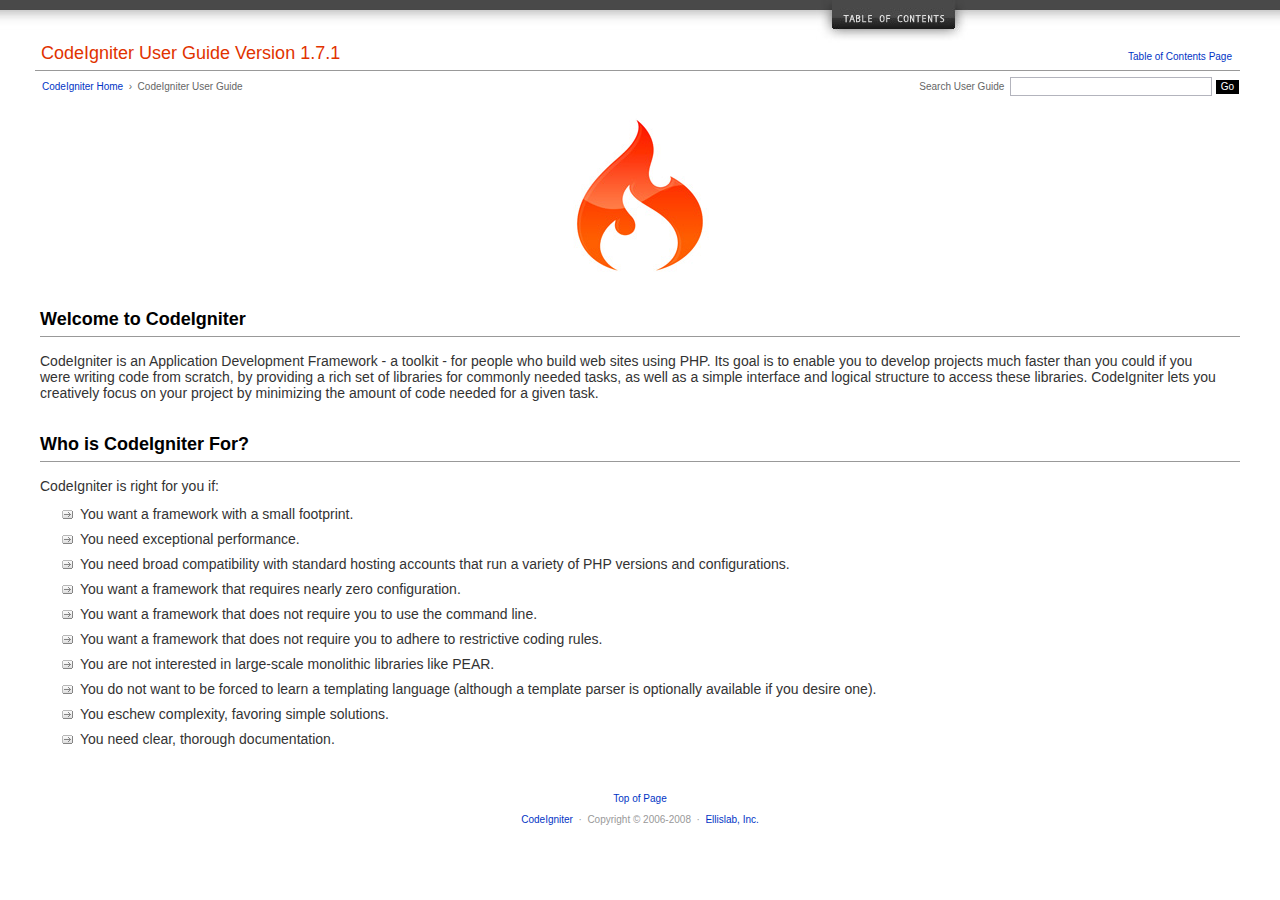
<file: user_guide/index.html>
<!DOCTYPE html PUBLIC "-//W3C//DTD XHTML 1.0 Transitional//EN" "http://www.w3.org/TR/xhtml1/DTD/xhtml1-transitional.dtd">
<html xmlns="http://www.w3.org/1999/xhtml" xml:lang="en" lang="en">
<head>

<meta http-equiv="Content-Type" content="text/html; charset=utf-8" />
<title>Welcome to CodeIgniter : CodeIgniter User Guide</title>

<style type='text/css' media='all'>@import url('userguide.css');</style>
<link rel='stylesheet' type='text/css' media='all' href='userguide.css' />

<script type="text/javascript" src="nav/nav.js"></script>
<script type="text/javascript" src="nav/prototype.lite.js"></script>
<script type="text/javascript" src="nav/moo.fx.js"></script>
<script type="text/javascript" src="nav/user_guide_menu.js"></script>

<meta http-equiv='expires' content='-1' />
<meta http-equiv= 'pragma' content='no-cache' />
<meta name='robots' content='all' />
<meta name='author' content='ExpressionEngine Dev Team' />
<meta name='description' content='CodeIgniter User Guide' />

</head>
<body>

<!-- START NAVIGATION -->
<div id="nav"><div id="nav_inner"><script type="text/javascript">create_menu('null');</script></div></div>
<div id="nav2"><a name="top"></a><a href="javascript:void(0);" onclick="myHeight.toggle();"><img src="images/nav_toggle_darker.jpg" width="154" height="43" border="0" title="Toggle Table of Contents" alt="Toggle Table of Contents" /></a></div>
<div id="masthead">
<table cellpadding="0" cellspacing="0" border="0" style="width:100%">
<tr>
<td><h1>CodeIgniter User Guide Version 1.7.1</h1></td>
<td id="breadcrumb_right"><a href="toc.html">Table of Contents Page</a></td>
</tr>
</table>
</div>
<!-- END NAVIGATION -->


<table cellpadding="0" cellspacing="0" border="0" style="width:100%">
<tr>
<td id="breadcrumb">
<a href="http://codeigniter.com/">CodeIgniter Home</a> &nbsp;&#8250;&nbsp; CodeIgniter User Guide
</td>
<td id="searchbox"><form method="get" action="http://www.google.com/search"><input type="hidden" name="as_sitesearch" id="as_sitesearch" value="codeigniter.com/user_guide/" />Search User Guide&nbsp; <input type="text" class="input" style="width:200px;" name="q" id="q" size="31" maxlength="255" value="" />&nbsp;<input type="submit" class="submit" name="sa" value="Go" /></form></td>
</tr>
</table>



<br clear="all" />

<div class="center"><img src="images/ci_logo_flame.jpg" width="150" height="164" border="0" alt="CodeIgniter" /></div>


<!-- START CONTENT -->
<div id="content">



<h2>Welcome to CodeIgniter</h2>

<p>CodeIgniter is an Application Development Framework - a toolkit - for people who build web sites using PHP.
Its goal is to enable you to develop projects much faster than you could if you were writing code
from scratch, by providing a rich set of libraries for commonly needed tasks, as well as a simple interface and
logical structure to access these libraries. CodeIgniter lets you creatively focus on your project by
minimizing the amount of code needed for a given task.</p>


<h2>Who is CodeIgniter For?</h2>

<p>CodeIgniter is right for you if:</p>

<ul>
<li>You want a framework with a small footprint.</li>
<li>You need exceptional performance.</li>
<li>You need broad compatibility with standard hosting accounts that run a variety of PHP versions and configurations.</li>
<li>You want a framework that requires nearly zero configuration.</li>
<li>You want a framework that does not require you to use the command line.</li>
<li>You want a framework that does not require you to adhere to restrictive coding rules.</li>
<li>You are not interested in large-scale monolithic libraries like PEAR.</li>
<li>You do not want to be forced to learn a templating language (although a template parser is optionally available if you desire one).</li>
<li>You eschew complexity, favoring simple solutions.</li>
<li>You need clear, thorough documentation.</li>
</ul>


</div>
<!-- END CONTENT -->


<div id="footer">
<p><a href="#top">Top of Page</a></p>
<p><a href="http://codeigniter.com">CodeIgniter</a> &nbsp;&middot;&nbsp; Copyright &#169; 2006-2008 &nbsp;&middot;&nbsp; <a href="http://ellislab.com/">Ellislab, Inc.</a></p>
</div>



</body>
</html>
</file>
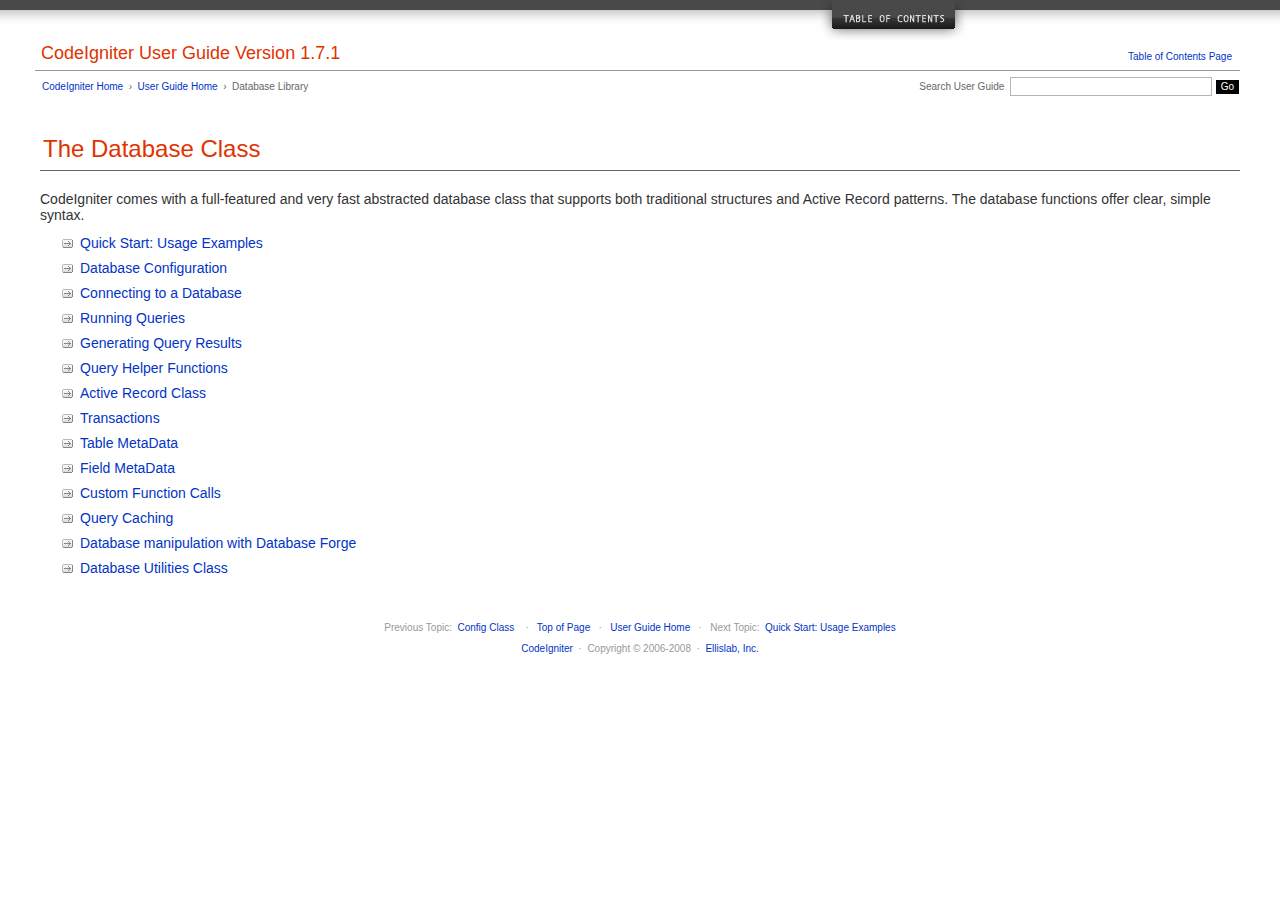
<file: user_guide/database/index.html>
<!DOCTYPE html PUBLIC "-//W3C//DTD XHTML 1.0 Transitional//EN" "http://www.w3.org/TR/xhtml1/DTD/xhtml1-transitional.dtd">
<html xmlns="http://www.w3.org/1999/xhtml" xml:lang="en" lang="en">
<head>

<meta http-equiv="Content-Type" content="text/html; charset=utf-8" />
<title>The Database Class : CodeIgniter User Guide</title>

<style type='text/css' media='all'>@import url('../userguide.css');</style>
<link rel='stylesheet' type='text/css' media='all' href='../userguide.css' />

<script type="text/javascript" src="../nav/nav.js"></script>
<script type="text/javascript" src="../nav/prototype.lite.js"></script>
<script type="text/javascript" src="../nav/moo.fx.js"></script>
<script type="text/javascript" src="../nav/user_guide_menu.js"></script>

<meta http-equiv='expires' content='-1' />
<meta http-equiv= 'pragma' content='no-cache' />
<meta name='robots' content='all' />
<meta name='author' content='ExpressionEngine Dev Team' />
<meta name='description' content='CodeIgniter User Guide' />

</head>
<body>

<!-- START NAVIGATION -->
<div id="nav"><div id="nav_inner"><script type="text/javascript">create_menu('../');</script></div></div>
<div id="nav2"><a name="top"></a><a href="javascript:void(0);" onclick="myHeight.toggle();"><img src="../images/nav_toggle_darker.jpg" width="154" height="43" border="0" title="Toggle Table of Contents" alt="Toggle Table of Contents" /></a></div>
<div id="masthead">
<table cellpadding="0" cellspacing="0" border="0" style="width:100%">
<tr>
<td><h1>CodeIgniter User Guide Version 1.7.1</h1></td>
<td id="breadcrumb_right"><a href="../toc.html">Table of Contents Page</a></td>
</tr>
</table>
</div>
<!-- END NAVIGATION -->


<!-- START BREADCRUMB -->
<table cellpadding="0" cellspacing="0" border="0" style="width:100%">
<tr>
<td id="breadcrumb">
<a href="http://codeigniter.com/">CodeIgniter Home</a> &nbsp;&#8250;&nbsp;
<a href="../index.html">User Guide Home</a> &nbsp;&#8250;&nbsp;
Database Library
</td>
<td id="searchbox"><form method="get" action="http://www.google.com/search"><input type="hidden" name="as_sitesearch" id="as_sitesearch" value="codeigniter.com/user_guide/" />Search User Guide&nbsp; <input type="text" class="input" style="width:200px;" name="q" id="q" size="31" maxlength="255" value="" />&nbsp;<input type="submit" class="submit" name="sa" value="Go" /></form></td>
</tr>
</table>
<!-- END BREADCRUMB -->


<br clear="all" />


<!-- START CONTENT -->
<div id="content">


<h1>The Database Class</h1>

<p>CodeIgniter comes with a full-featured and very fast abstracted database class that supports both traditional
structures and Active Record patterns. The database functions offer clear, simple syntax.</p>

	<ul>
		<li><a href="examples.html">Quick Start:  Usage Examples</a></li>
		<li><a href="configuration.html">Database Configuration</a></li>
		<li><a href="connecting.html">Connecting to a Database</a></li>
		<li><a href="queries.html">Running Queries</a></li>
		<li><a href="results.html">Generating Query Results</a></li>
		<li><a href="helpers.html">Query Helper Functions</a></li>
		<li><a href="active_record.html">Active Record Class</a></li>
		<li><a href="transactions.html">Transactions</a></li>
		<li><a href="table_data.html">Table MetaData</a></li>
		<li><a href="fields.html">Field MetaData</a></li>
		<li><a href="call_function.html">Custom Function Calls</a></li>
		<li><a href="caching.html">Query Caching</a></li>
		<li><a href="forge.html">Database manipulation with Database Forge</a></li>
		<li><a href="utilities.html">Database Utilities Class</a></li>
	</ul>
	

</div>
<!-- END CONTENT -->


<div id="footer">
<p>
Previous Topic:&nbsp;&nbsp;<a href="../libraries/config.html">Config Class</a>
&nbsp;&nbsp;&nbsp;&middot;&nbsp;&nbsp;
<a href="#top">Top of Page</a>&nbsp;&nbsp;&nbsp;&middot;&nbsp;&nbsp;
<a href="../index.html">User Guide Home</a>&nbsp;&nbsp;&nbsp;&middot;&nbsp;&nbsp;
Next Topic:&nbsp;&nbsp;<a href="examples.html">Quick Start: Usage Examples</a>
</p>
<p><a href="http://codeigniter.com">CodeIgniter</a> &nbsp;&middot;&nbsp; Copyright &#169; 2006-2008 &nbsp;&middot;&nbsp; <a href="http://ellislab.com/">Ellislab, Inc.</a></p>
</div>

</body>
</html>
</file>
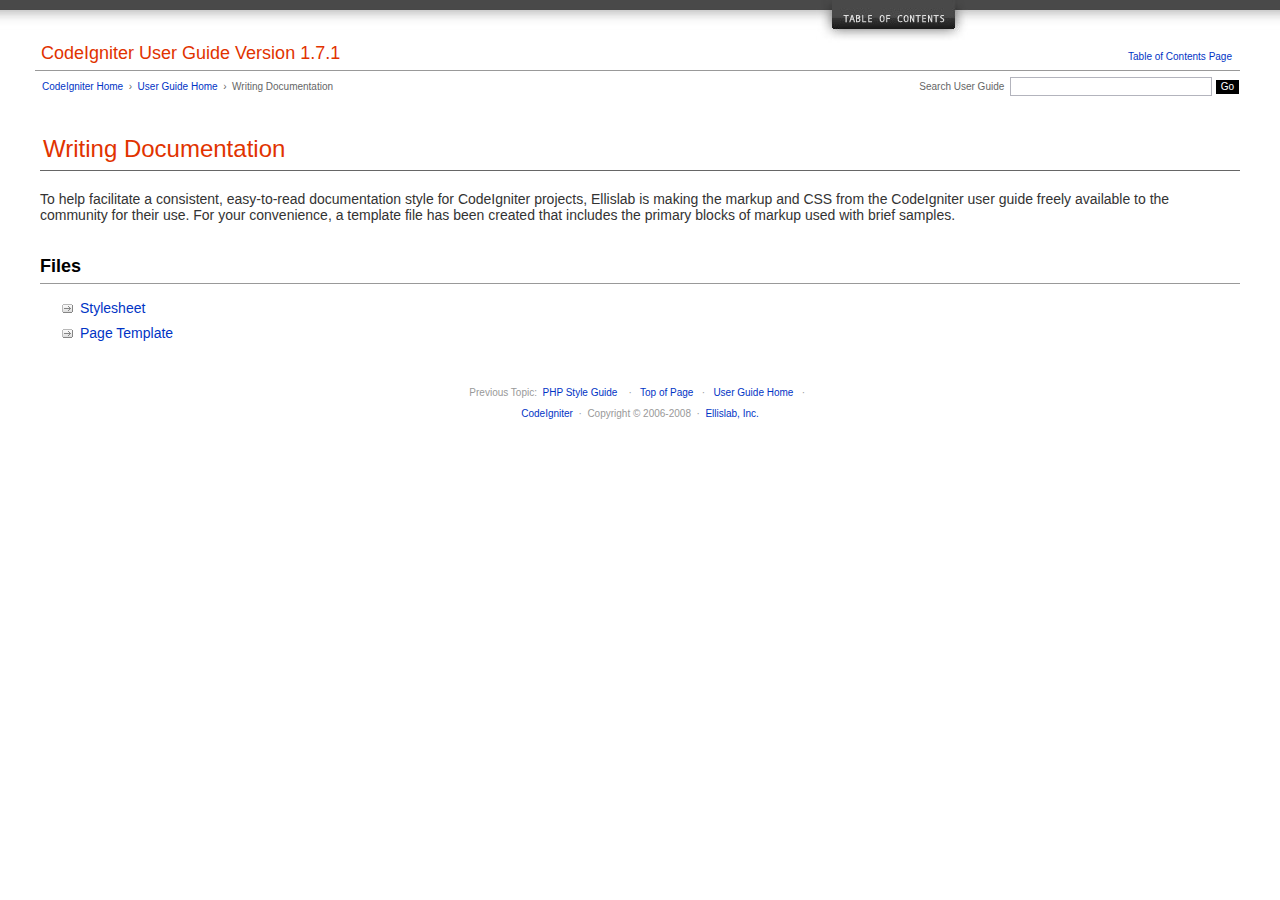
<file: user_guide/doc_style/index.html>
<!DOCTYPE html PUBLIC "-//W3C//DTD XHTML 1.0 Transitional//EN" "http://www.w3.org/TR/xhtml1/DTD/xhtml1-transitional.dtd">
<html xmlns="http://www.w3.org/1999/xhtml" xml:lang="en" lang="en">
<head>

<meta http-equiv="Content-Type" content="text/html; charset=utf-8" />
<title>Writing Documentation : CodeIgniter User Guide</title>

<style type='text/css' media='all'>@import url('../userguide.css');</style>
<link rel='stylesheet' type='text/css' media='all' href='../userguide.css' />

<script type="text/javascript" src="../nav/nav.js"></script>
<script type="text/javascript" src="../nav/prototype.lite.js"></script>
<script type="text/javascript" src="../nav/moo.fx.js"></script>
<script type="text/javascript" src="../nav/user_guide_menu.js"></script>

<meta http-equiv='expires' content='-1' />
<meta http-equiv= 'pragma' content='no-cache' />
<meta name='robots' content='all' />
<meta name='author' content='ExpressionEngine Dev Team' />
<meta name='description' content='CodeIgniter User Guide' />

</head>
<body>

<!-- START NAVIGATION -->
<div id="nav"><div id="nav_inner"><script type="text/javascript">create_menu('../');</script></div></div>
<div id="nav2"><a name="top"></a><a href="javascript:void(0);" onclick="myHeight.toggle();"><img src="../images/nav_toggle_darker.jpg" width="154" height="43" border="0" title="Toggle Table of Contents" alt="Toggle Table of Contents" /></a></div>
<div id="masthead">
<table cellpadding="0" cellspacing="0" border="0" style="width:100%">
<tr>
<td><h1>CodeIgniter User Guide Version 1.7.1</h1></td>
<td id="breadcrumb_right"><a href="../toc.html">Table of Contents Page</a></td>
</tr>
</table>
</div>
<!-- END NAVIGATION -->


<!-- START BREADCRUMB -->
<table cellpadding="0" cellspacing="0" border="0" style="width:100%">
<tr>
<td id="breadcrumb">
<a href="http://codeigniter.com/">CodeIgniter Home</a> &nbsp;&#8250;&nbsp;
<a href="../index.html">User Guide Home</a> &nbsp;&#8250;&nbsp;
Writing Documentation
</td>
<td id="searchbox"><form method="get" action="http://www.google.com/search"><input type="hidden" name="as_sitesearch" id="as_sitesearch" value="codeigniter.com/user_guide/" />Search User Guide&nbsp; <input type="text" class="input" style="width:200px;" name="q" id="q" size="31" maxlength="255" value="" />&nbsp;<input type="submit" class="submit" name="sa" value="Go" /></form></td>
</tr>
</table>
<!-- END BREADCRUMB -->

<br clear="all" />


<!-- START CONTENT -->
<div id="content">

<h1>Writing Documentation</h1>

<p>To help facilitate a consistent, easy-to-read documentation style for CodeIgniter projects, Ellislab is making the markup and CSS from the CodeIgniter user guide freely available to the community for their use. For your convenience, a template file has been created that includes the primary blocks of markup used with brief samples.</p>

<h2>Files</h2>

<ul>
	<li><a href="../userguide.css">Stylesheet</a></li>
	<li><a href="./template.html">Page Template</a></li>
</ul>


</div>
<!-- END CONTENT -->



<div id="footer">
<p>
Previous Topic:&nbsp;&nbsp;<a href="../general/styleguide.html">PHP Style Guide</a>
&nbsp;&nbsp;&nbsp;&middot;&nbsp;&nbsp;
<a href="#top">Top of Page</a>&nbsp;&nbsp;&nbsp;&middot;&nbsp;&nbsp;
<a href="../index.html">User Guide Home</a>&nbsp;&nbsp;&nbsp;&middot;&nbsp;&nbsp;
</p>
<p><a href="http://codeigniter.com">CodeIgniter</a> &nbsp;&middot;&nbsp; Copyright &#169; 2006-2008 &nbsp;&middot;&nbsp; <a href="http://ellislab.com/">Ellislab, Inc.</a></p>
</div>

</body>
</html>
</file>
<file: user_guide/userguide.css>
body {
 margin: 0;
 padding: 0;
 font-family: Lucida Grande, Verdana, Geneva, Sans-serif;
 font-size: 14px;
 color: #333;
 background-color: #fff;
}

a {
 color: #0134c5;
 background-color: transparent;
 text-decoration: none;
 font-weight: normal;
}
a:visited {
 color: #0134c5;
 background-color: transparent;
 text-decoration: none;
}
a:hover {
 color: #000;
 text-decoration: none;
 background-color: transparent;
}

#breadcrumb {
 float: left;
 background-color: transparent;
 margin: 10px 0 0 42px;
 padding: 0;
 font-size: 10px;
 color: #666;
}
#breadcrumb_right {
 float: right;
 width: 175px;
 background-color: transparent;
 padding: 8px 8px 3px 0;
 text-align: right;
 font-size: 10px;
 color: #666;
}
#nav {
 background-color: #494949;
 margin: 0;
 padding: 0;
}
#nav2 {
 background: #fff url(images/nav_bg_darker.jpg) repeat-x left top;
 padding: 0 310px 0 0;
 margin: 0;
 text-align: right;
}
#nav_inner {
 background-color: transparent;
 padding: 8px 12px 0 20px;
 margin: 0;
 font-family: Lucida Grande, Verdana, Geneva, Sans-serif;
 font-size: 11px;
}

#nav_inner h3 {
 font-size: 12px;
 color: #fff;
 margin: 0;
 padding: 0;
}

#nav_inner .td_sep {
 background: transparent url(images/nav_separator_darker.jpg) repeat-y left top;
 width: 25%;
 padding: 0 0 0 20px;
}
#nav_inner .td {
 width: 25%;
}
#nav_inner p {
 color: #eee;
 background-color: transparent;
 padding:0;
 margin: 0 0 10px 0;
}
#nav_inner ul {
 list-style-image: url(images/arrow.gif);
 padding: 0 0 0 18px;
 margin: 8px 0 12px 0;
}
#nav_inner li {
 padding: 0;
 margin: 0 0 4px 0;
}

#nav_inner a {
 color: #eee;
 background-color: transparent;
 text-decoration: none;
 font-weight: normal;
}

#nav_inner a:visited {
 color: #eee;
 background-color: transparent;
 text-decoration: none;
}

#nav_inner a:hover {
 color: #ccc;
 text-decoration: none;
 background-color: transparent;
}

#masthead {
 margin: 0 40px 0 35px;
 padding: 0 0 0 6px;
 border-bottom: 1px solid #999;
}

#masthead h1 {
background-color: transparent;
color: #e13300;
font-size: 18px;
font-weight: normal;
margin: 0;
padding: 0 0 6px 0;
}

#searchbox {
 background-color: transparent;
 padding: 6px 40px 0 0;
 text-align: right;
 font-size: 10px;
 color: #666;
}

#img_welcome {
 border-bottom: 1px solid #D0D0D0;
 margin: 0 40px 0 40px;
 padding: 0;
 text-align: center;
}

#content {
 margin: 20px 40px 0 40px;
 padding: 0;
}

#content p {
 margin: 12px 20px 12px 0;
}

#content h1 {
color: #e13300;
border-bottom: 1px solid #666;
background-color: transparent;
font-weight: normal;
font-size: 24px;
margin: 0 0 20px 0;
padding: 3px 0 7px 3px;
}

#content h2 {
 background-color: transparent;
 border-bottom: 1px solid #999;
 color: #000;
 font-size: 18px;
 font-weight: bold;
 margin: 28px 0 16px 0;
 padding: 5px 0 6px 0;
}

#content h3 {
 background-color: transparent;
 color: #333;
 font-size: 16px;
 font-weight: bold;
 margin: 16px 0 15px 0;
 padding: 0 0 0 0;
}

#content h4 {
 background-color: transparent;
 color: #444;
 font-size: 14px;
 font-weight: bold;
 margin: 22px 0 0 0;
 padding: 0 0 0 0;
}

#content img {
 margin: auto;
 padding: 0;
}

#content code {
 font-family: Monaco, Verdana, Sans-serif;
 font-size: 12px;
 background-color: #f9f9f9;
 border: 1px solid #D0D0D0;
 color: #002166;
 display: block;
 margin: 14px 0 14px 0;
 padding: 12px 10px 12px 10px;
}

#content pre {
 font-family: Monaco, Verdana, Sans-serif;
 font-size: 12px;
 background-color: #f9f9f9;
 border: 1px solid #D0D0D0;
 color: #002166;
 display: block;
 margin: 14px 0 14px 0;
 padding: 12px 10px 12px 10px;
}

#content .path {
 background-color: #EBF3EC;
 border: 1px solid #99BC99;
 color: #005702;
 text-align: center;
 margin: 0 0 14px 0;
 padding: 5px 10px 5px 8px;
}

#content dfn {
 font-family: Lucida Grande, Verdana, Geneva, Sans-serif;
 color: #00620C;
 font-weight: bold;
 font-style: normal;
}
#content var {
 font-family: Lucida Grande, Verdana, Geneva, Sans-serif;
 color: #8F5B00;
 font-weight: bold;
 font-style: normal;
}
#content samp {
 font-family: Lucida Grande, Verdana, Geneva, Sans-serif;
 color: #480091;
 font-weight: bold;
 font-style: normal;
}
#content kbd {
 font-family: Lucida Grande, Verdana, Geneva, Sans-serif;
 color: #A70000;
 font-weight: bold;
 font-style: normal;
}

#content ul {
 list-style-image: url(images/arrow.gif);
 margin: 10px 0 12px 0;
}

#content li {
 margin-bottom: 9px;
}

#content li p {
 margin-left: 0;
 margin-right: 0;
}

#content .tableborder {
 border: 1px solid #999;
}
#content th {
 font-weight: bold;
 text-align: left;
 font-size: 12px;
 background-color: #666;
 color: #fff;
 padding: 4px;
}

#content .td {
 font-weight: normal;
 font-size: 12px;
 padding: 6px;
 background-color: #f3f3f3;
}

#content .tdpackage {
 font-weight: normal;
 font-size: 12px;
}

#content .important {
 background: #FBE6F2;
 border: 1px solid #D893A1;
 color: #333;
 margin: 10px 0 5px 0;
 padding: 10px;
}

#content .important p {
 margin: 6px 0 8px 0;
 padding: 0;
}

#content .important .leftpad {
 margin: 6px 0 8px 0;
 padding-left: 20px;
}

#content .critical {
 background: #FBE6F2;
 border: 1px solid #E68F8F;
 color: #333;
 margin: 10px 0 5px 0;
 padding: 10px;
}

#content .critical p {
 margin: 5px 0 6px 0;
 padding: 0;
}


#footer {
background-color: transparent;
font-size: 10px;
padding: 16px 0 15px 0;
margin: 20px 0 0 0;
text-align: center;
}

#footer p {
 font-size: 10px;
 color: #999;
 text-align: center;
}
#footer address {
 font-style: normal;
}

.center {
 text-align: center;
}

img {
 padding:0;
 border: 0;
 margin: 0;
}

.nopad {
 padding:0;
 border: 0;
 margin: 0;
}


form {
 margin: 0;
 padding: 0;
}

.input {
 font-family: Lucida Grande, Verdana, Geneva, Sans-serif;
 font-size: 11px;
 color: #333;
 border: 1px solid #B3B4BD;
 width: 100%;
 font-size: 11px;
 height: 1.5em;
 padding: 0;
 margin: 0;
}

.textarea {
 font-family: Lucida Grande, Verdana, Geneva, Sans-serif;
 font-size: 14px;
 color: #143270;
 background-color: #f9f9f9;
 border: 1px solid #B3B4BD;
 width: 100%;
 padding: 6px;
 margin: 0;
}

.select {
 background-color: #fff;
 font-size:  11px;
 font-weight: normal;
 color: #333;
 padding: 0;
 margin: 0 0 3px 0;
}

.checkbox {
 background-color: transparent;
 padding: 0;
 border: 0;
}

.submit {
 background-color: #000;
 color: #fff;
 font-weight: normal;
 font-size: 10px;
 border: 1px solid #fff;
 margin: 0;
 padding: 1px 5px 2px 5px;
}
</file>
